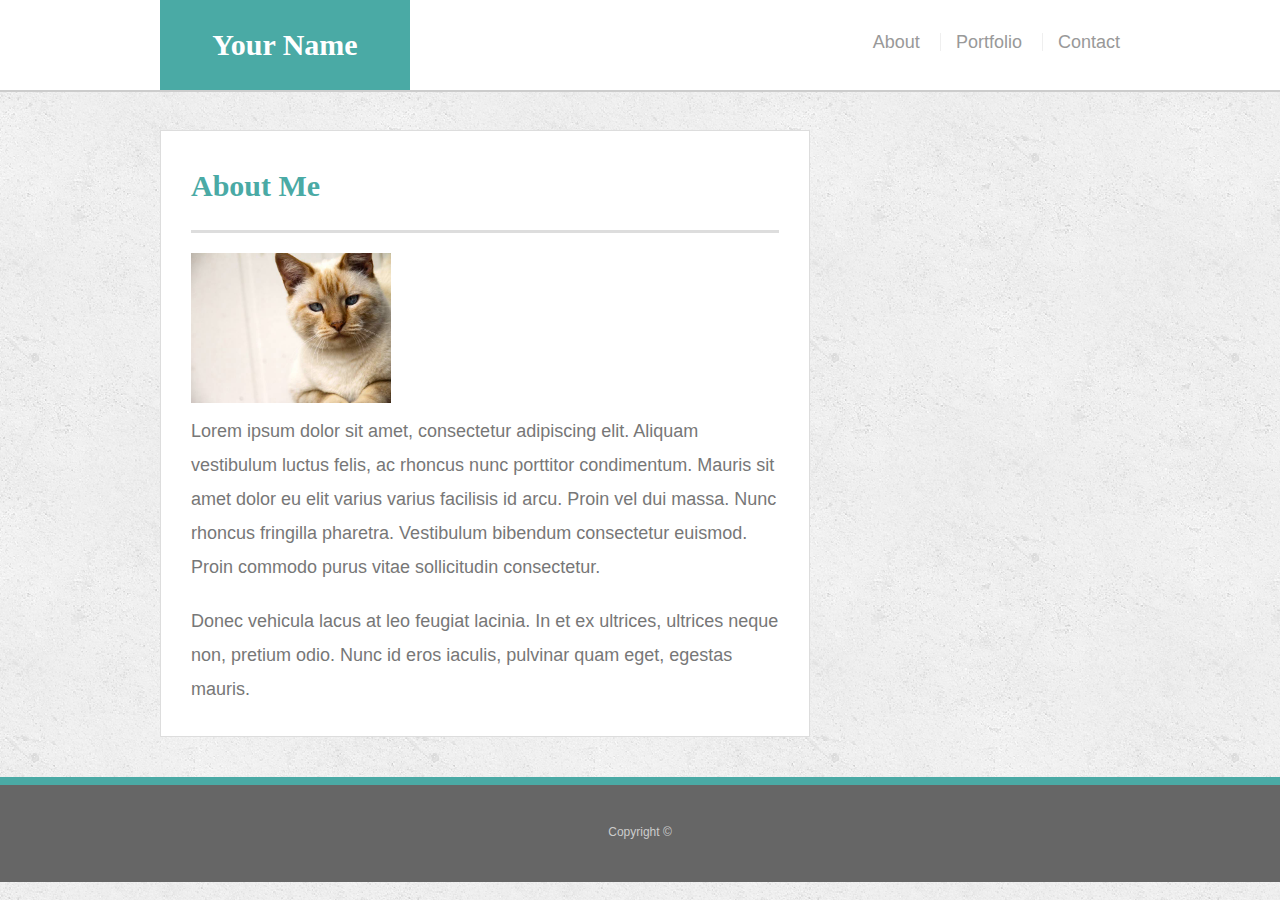
<file: index.html>
<!doctype html>
<html lang="en-us">

<head>
  <meta charset="UTF-8">
  <title>About | Your Name</title>
  <link rel="stylesheet" type="text/css" href="style.css">
</head>

<body>

  <header id="masthead">
    <div class="container">
      <a href="index.html" id="logo">Your Name</a>
      <nav>
        <a href="index.html">About</a>
        <a href="portfolio.html">Portfolio</a>
        <a href="contact.html">Contact</a>
      </nav>
    </div>
  </header>

  <div id="main-container" class="container">
    <section class="main-section">
      <h1>About Me</h1>

      <img src="assets/cat.jpg" class="auth-image" alt="Your Name" height="150" width="200">

      <p>Lorem ipsum dolor sit amet, consectetur adipiscing elit. Aliquam vestibulum luctus felis, ac rhoncus nunc porttitor condimentum. Mauris sit amet dolor eu elit varius varius facilisis id arcu. Proin vel dui massa. Nunc rhoncus fringilla pharetra. Vestibulum bibendum consectetur euismod. Proin commodo purus vitae sollicitudin consectetur.</p>

      <p>Donec vehicula lacus at leo feugiat lacinia. In et ex ultrices, ultrices neque non, pretium odio. Nunc id eros iaculis, pulvinar quam eget, egestas mauris.</p>

    </section>

  </div>

  <footer>
    <div class="container">
      Copyright &copy; 
    </div>
  </footer>
</body>

</html>
</file>
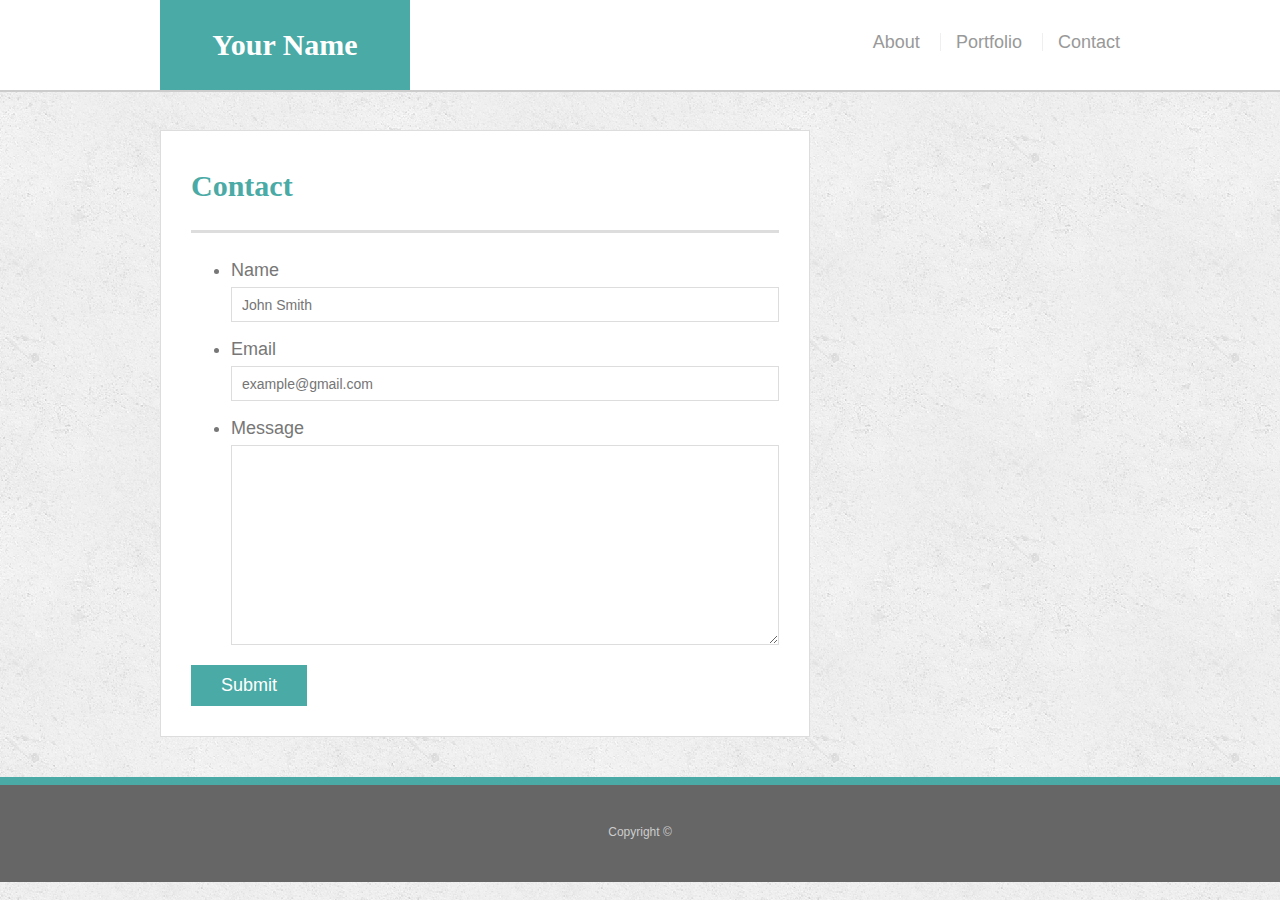
<file: contact.html>
<!doctype html>
<html lang="en-us">

<head>
  <meta charset="UTF-8">
  <meta name="viewport" content="width=device-width, initial-scale=1.0">
  <title>Contact | Your Name</title>
  <link rel="stylesheet" type="text/css" href="style.css">
</head>

<body>

  <header id="masthead">
    <div class="container">
      <a href="index.html" id="logo">Your Name</a>
      <nav>
        <a href="index.html">About</a>
        <a href="portfolio.html">Portfolio</a>
        <a href="contact.html">Contact</a>
      </nav>
    </div>
  </header>

  <div id="main-container" class="container">
    <section class="main-section">
      <h1>Contact</h1>

      <form id="contact-form">
        <ul>
          <li>
            <label for="name">Name</label>
            <input type="text" id="name" name="name" placeholder="John Smith" required="required">
          </li>
          <li>
            <label for="email">Email</label>
            <input type="email" id="email" name="email" placeholder="example@gmail.com" required="required">
          </li>
          <li>
            <label for="message">Message</label>
            <textarea id="message" name="message" required="required"></textarea>
          </li>
        </ul>
        <input type="submit">
      </form>

    </section>

  </div>

  <footer>
    <div class="container">
      Copyright &copy; 
    </div>
  </footer>
</body>

</html>
</file>
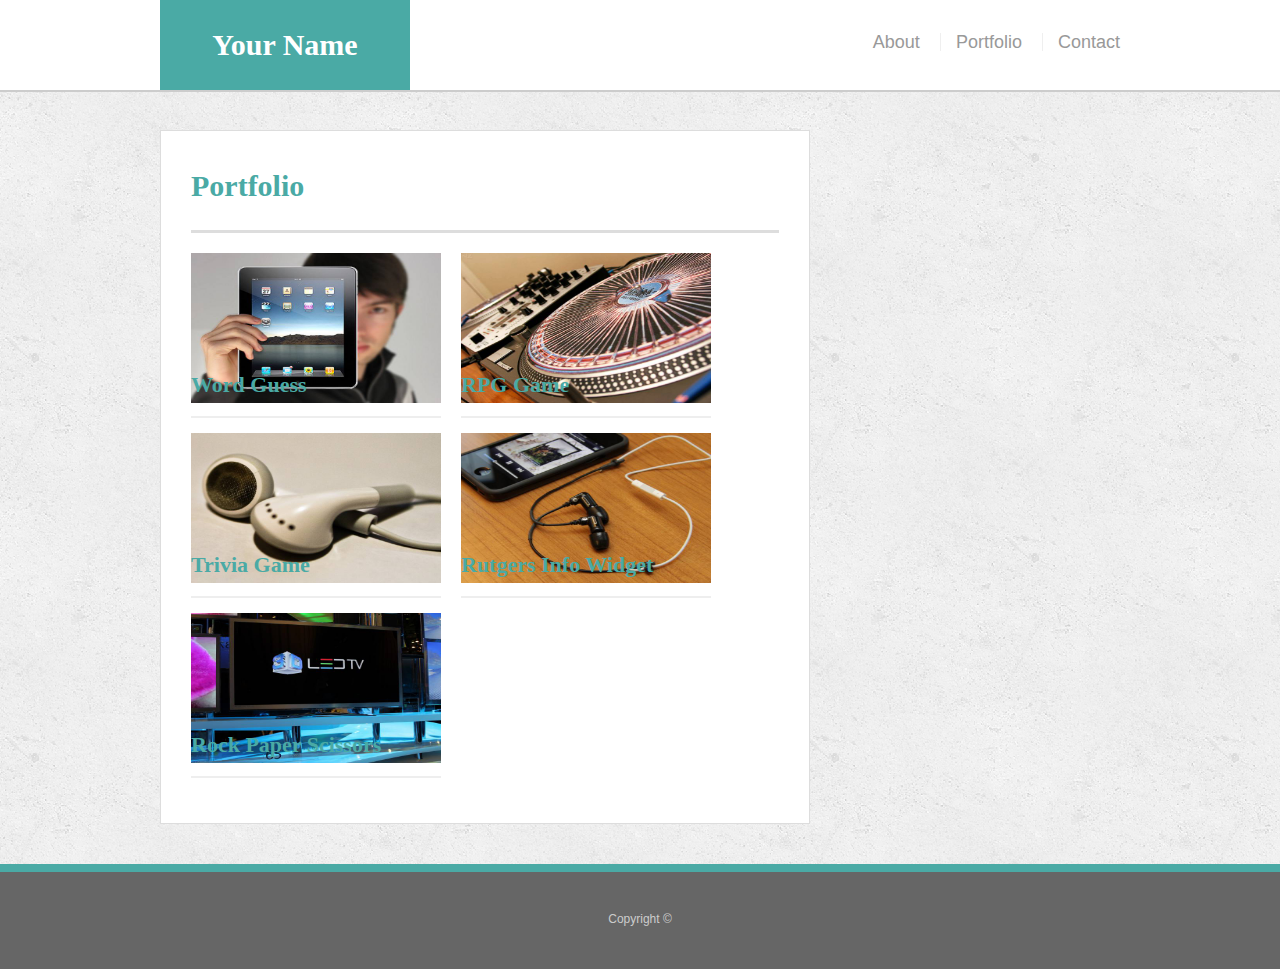
<file: portfolio.html>
<!doctype html>
<html lang="en-us">

<head>
  <meta charset="UTF-8">
  <title>Portfolio | Your Name</title>
  <link rel="stylesheet" type="text/css" href="style.css">
</head>

<body>

  <header id="masthead">
    <div class="container">
      <a href="index.html" id="logo">Your Name</a>
      <nav>
        <a href="index.html">About</a>
        <a href="portfolio.html">Portfolio</a>
        <a href="contact.html">Contact</a>
      </nav>
    </div>
  </header>

  <div id="main-container" class="container">
    <section class="main-section">
      <h1>Portfolio</h1>

      <div class="work">
        <img src="assets/iPad.jpg" alt="Word Guess" height="150" width="250">

        <h3>Word Guess</h3>
      </div>
      <div class="work">
        <img src="assets/turntable.jpg" alt="RPG Game" height="150" width="250">

        <h3>RPG Game</h3>
      </div>
      <div class="work">
        <img src="assets/whiteEarbuds.jpg" alt="Trivia Game" height="150" width="250">

        <h3>Trivia Game</h3>
      </div>
      <div class="work">
        <img src="assets/blackEarbuds.jpg" alt="Rutgers Info Widget" height="150" width="250">

        <h3>Rutgers Info Widget</h3>
      </div>
      <div class="work">
        <img src="assets/LEDtv.jpg" alt="Rock Paper Scissors" height="150" width="250">

        <h3>Rock Paper Scissors</h3>
      </div>

    </section>

  </div>

  <footer>
    <div class="container">
      Copyright &copy;
    </div>
  </footer>
</body>

</html>
</file>
<file: style.css>
body {
    font-family: Arial, "Helvetica Neue", Helvetica, sans-serif;
    font-size: 18px;
    line-height: 34px;
    color: #777;
    background: url("assets/background.png");
  }
  
  * {
    box-sizing: border-box;
    margin: 0;
  }
  
  /* sticky footer styling */
  
  /* https://css-tricks.com/snippets/css/sticky-footer/ */
  
  html,
  body {
    height: 100%;
  }
  
  .wrapper {
    height: auto !important;
    height: 100%;
    min-height: 100%;
    margin: 0 auto -105px;
  }
  
  footer,
  .push {
    height: 105px;
  }
  
  /* end sticky footer styling */
  
  /* start hover styling */
  
  #logo:hover,
  input[type=submit]:hover {
    background: #5e7f7e;
  }
  
  nav a:hover {
    color: #5e7f7e;
  }
  
  .social:hover {
    cursor: pointer;
    opacity: 0.8;
  }
  
  /* end hover styling */
  
  /* general styling */
  
  .container {
    width: 100%;
    max-width: 960px;
    margin: 0 auto;
    clear: both;
  }

  .work > h3 {
    margin-top: -40px;
    
  }

  .work {
    float: left;
    margin-right: 20px;
  }
  
  h1,
  h2,
  h3,
  p {
    margin-bottom: 20px;
  }
  
  p:last-child {
    margin-bottom: 0;
  }
  
  h1,
  h2,
  h3 {
    font-family: Georgia, Times, "Times New Roman", serif;
    font-weight: 700;
    color: #4aaaa5;
  }
  
  h1 {
    padding-bottom: 20px;
    font-size: 30px;
    line-height: 49px;
    border-bottom: 3px solid #ddd;
  }
  
  h2,
  h3 {
    font-size: 22px;
  }
  
  /* header */
  
  #masthead {
    position: fixed;
    z-index: 99;
    width: 100%;
    margin: 0 0 30px;
    overflow: auto;
    color: #fff;
    background: #fff;
    border-bottom: 2px solid #ccc;
  }
  
  #logo {
    float: left;
    width: 250px;
    height: 90px;
    font-family: Georgia, Times, "Times New Roman", serif;
    font-size: 30px;
    font-weight: 700;
    line-height: 90px;
    color: #fff;
    text-align: center;
    text-decoration: none;
    background: #4aaaa5;
  }
  
  nav {
    float: right;
    margin-top: 25px;
  }
  
  nav a {
    display: inline-block;
    padding-left: 15px;
    margin-left: 15px;
    line-height: 18px;
    color: #999;
    text-decoration: none;
    border-left: 1px solid #efefef;
  }
  
  nav a:first-child {
    border-left: 0 none;
  }
  
  /* footer */
  
  footer {
    padding: 30px 0;
    clear: both;
    font-size: 12px;
    color: #fff;
    color: #ccc;
    text-align: center;
    background: #666;
    border-top: 8px solid #4aaaa5;
  }
  
  /* sidebar */
  
  .sidebar {
    float: right;
    width: 100%;
    max-width: 270px;
    padding: 30px;
    margin-bottom: 20px;
    background: #fff;
    border: 1px solid #ddd;
  }
  
  h3,
  .sidebar h2 {
    padding-bottom: 20px;
    margin-bottom: 15px;
    line-height: 22px;
    border-bottom: 2px solid #eee;
  }
  
  .social {
    width: 62px;
    height: 62px;
    margin-top: 8px;
    margin-right: 5px;
  }
  
  .social:last-child {
    margin-right: 0;
  }
  
  /* main */
  
  #main-container {
    padding-top: 130px;
  }
  
  .main-section {
    float: left;
    width: 100%;
    max-width: 650px;
    padding: 30px;
    margin: 0 0 40px;
    background: #fff;
    border: 1px solid #ddd;
  }
  
  /* contact page */
  
  #contact-form ul {
    margin-bottom: 20px;
  }
  
  #contact-form li {
    margin-bottom: 10px;
  }
  
  label,
  input[type=text],
  input[type=email],
  textarea {
    display: block;
    width: 100%;
  }
  
  input[type=text],
  input[type=email],
  textarea {
    height: 35px;
    padding: 0 10px;
    font-size: 14px;
    border: 1px solid #ddd;
  }
  
  textarea {
    height: 200px;
  }
  
  input[type=submit] {
    padding: 10px 30px;
    font-size: 18px;
    color: #fff;
    cursor: pointer;
    background: #4aaaa5;
    border: 0 none;
  }

  @media screen and (max-width:980px) {
    
    .container {
      padding-left: 40px;
    }

    nav {
      padding-right: 20px;
    }


  }
  
  @media screen and (max-width:768px) {
      
    .main-section {
      margin-bottom: 600px;
    }
  
  }
  
  @media screen and (max-width:640px) {
    
   
    #logo {
      width: 100%;
      max-width: 450px;
    }

    nav {
      padding-right: 180px;
      
    }

    .main-section {
    
      max-width: 450px;
    }


  }
</file>
